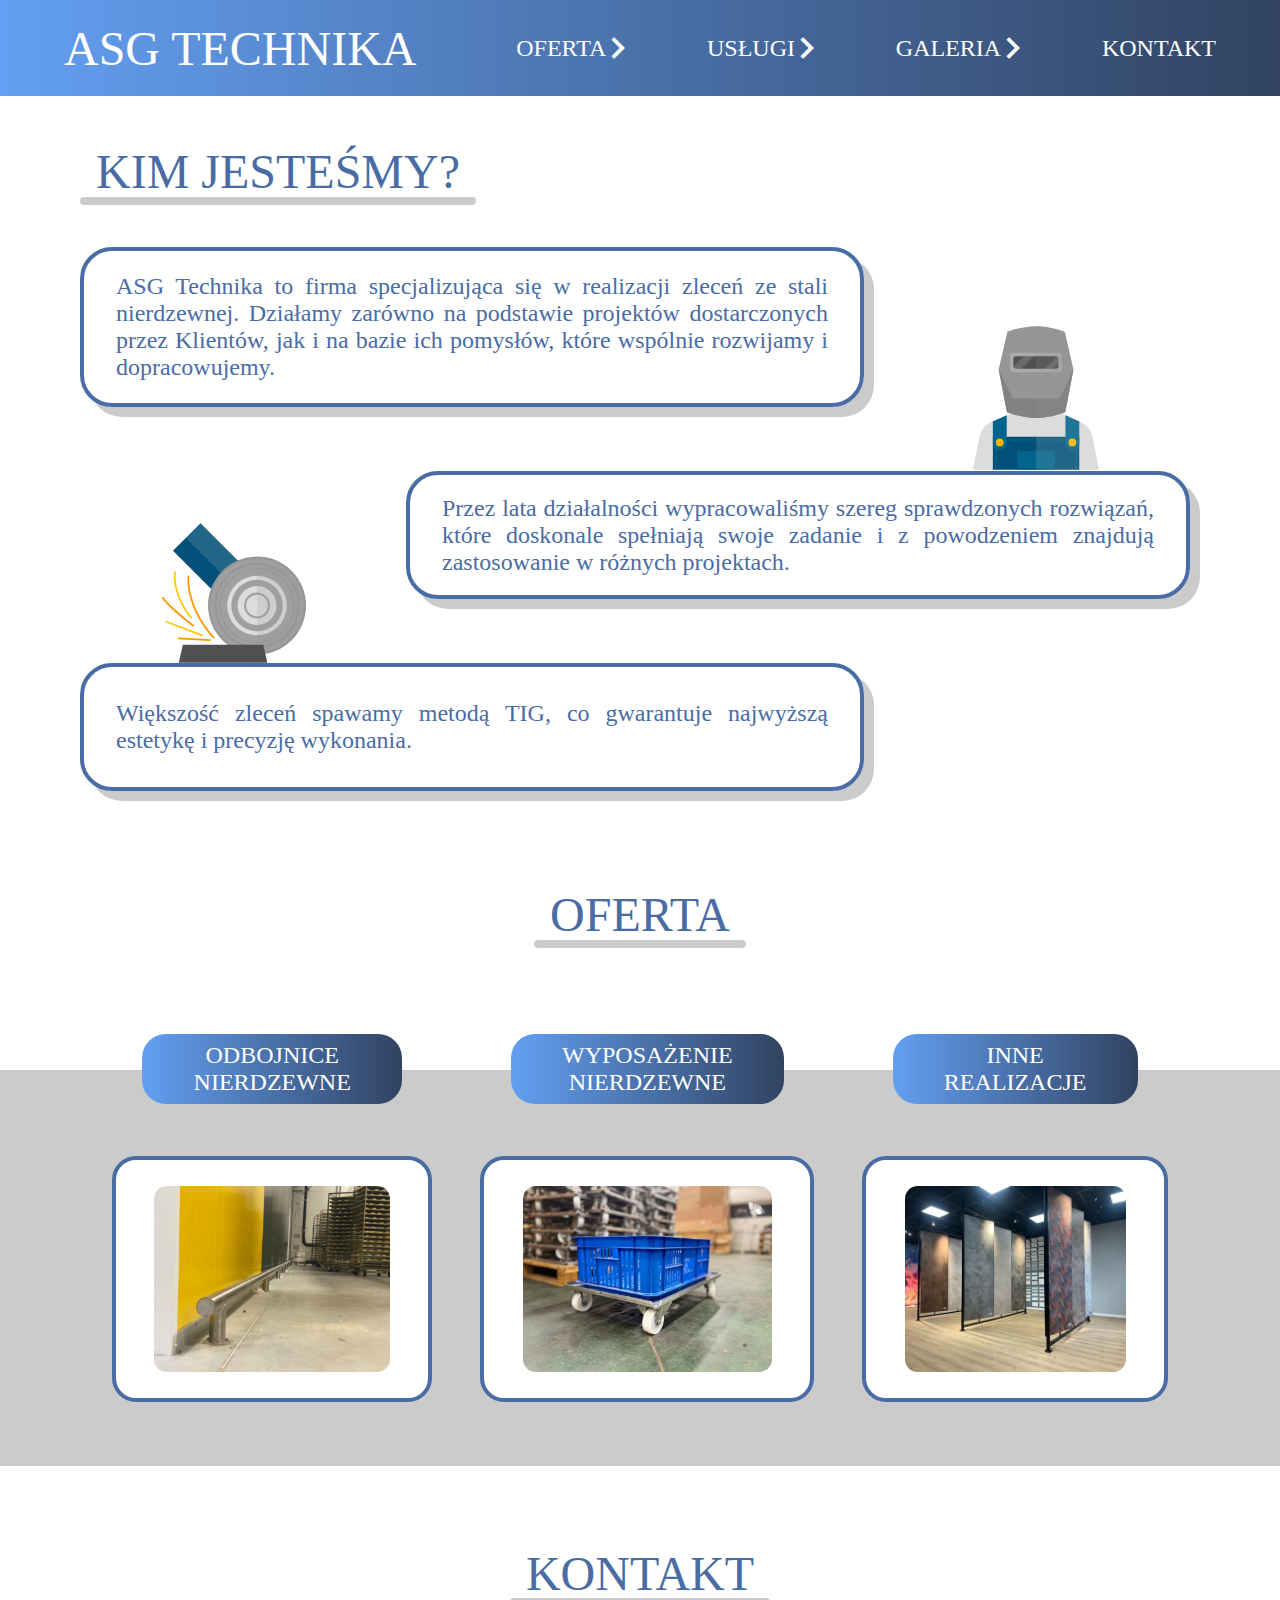
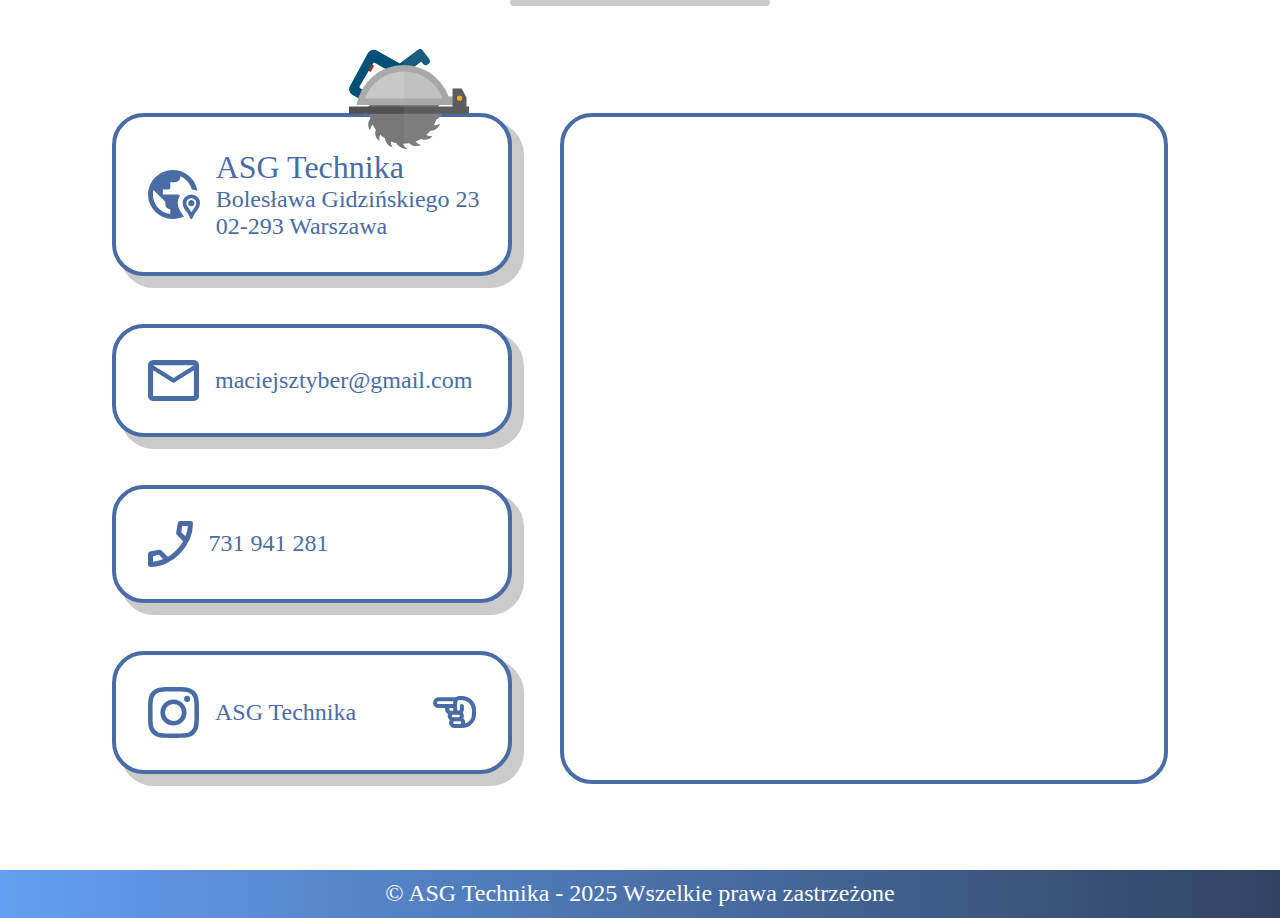
<file: index.html>
<!DOCTYPE html>
<html lang="pl">
<head>
    <meta charset="UTF-8">
    <meta name="viewport" content="width=device-width, initial-scale=1.0, viewport-fit=cover">
    <meta name="format-detection" content="telephone=no">
    <meta name="description" content="">
    <meta name="author" content="webeb">
    <title>ASG Technika - Zakład Ślusarski - Spawanie</title>
    <link rel="stylesheet" href="style.css">
    <link rel="shortcut icon" href="img/icon.svg" type="image/x-icon">
    <link rel="stylesheet" href="https://fonts.googleapis.com/css2?family=Material+Symbols+Outlined">
    <script src="main.js" defer></script>
</head>
<body>

    <header id="scrollUpTo">
        <nav>
            <h1 style="cursor: pointer; user-select: none;">Asg technika</h1>
            <div class="burger"><img src="img/burger.svg" alt="Otwórz/zamknij menu"></div>
            <ul class="menu">
                <li>
                    <a href="#" class="link">Oferta<span class="material-symbols-outlined">arrow_forward_ios</span></a>
                    <ul class="submenu">
                        <li><a href="odbojnice-nierdzewne.html" class="link"><span class="material-symbols-outlined">arrow_forward_ios</span>Odbojnice nierdzewne</a></li>
                        <li><a href="wyposazenie-nierdzewne.html" class="link"><span class="material-symbols-outlined">arrow_forward_ios</span>Wyposażenie nierdzewne</a></li>
                        <li><a href="inne-realizacje.html" class="link"><span class="material-symbols-outlined">arrow_forward_ios</span>Inne realizacje</a></li>
                    </ul>
                </li>
                <li>
                    <a href="#" class="link">Usługi<span class="material-symbols-outlined">arrow_forward_ios</span></a>
                    <ul class="submenu">
                        <li><a href="naprawa-wymiennikow-ciepla.html" class="link" style="align-items: first baseline;"><span class="material-symbols-outlined">arrow_forward_ios</span>Naprawa wymienników ciepła w piecach obrotowych</a></li>
                    </ul>
                </li>
                <li>
                    <a href="#" class="link">Galeria<span class="material-symbols-outlined">arrow_forward_ios</span></a>
                    <ul class="submenu">
                        <li><a href="stal-nierdzewna-galeria.html" class="link"><span class="material-symbols-outlined">arrow_forward_ios</span>Stal nierdzewna</a></li>
                        <li><a href="balustrady-galeria.html" class="link"><span class="material-symbols-outlined">arrow_forward_ios</span>Balustrady</a></li>
                        <li><a href="inne-realizacje-galeria.html" class="link"><span class="material-symbols-outlined">arrow_forward_ios</span>Inne realizacje</a></li>
                    </ul>
                </li>
                <li><a style="cursor: pointer;" id="scrollBtn" class="link"><span class="material-symbols-outlined">arrow_forward_ios</span>Kontakt</a></li>
            </ul>
        </nav>
    </header>

    <main>
        <article class="about">
            <div class="abt-header">
                <h2>Kim jesteśmy?</h2>
            </div>
            <section class="abt-content">
                <p>ASG Technika to firma specjalizująca się w realizacji zleceń ze stali nierdzewnej.
                Działamy zarówno na podstawie projektów dostarczonych przez Klientów, jak i na 
                bazie ich pomysłów, które wspólnie rozwijamy i dopracowujemy.</p>
            </section>
            <section class="abt-content">
                <p>Przez lata działalności wypracowaliśmy szereg sprawdzonych rozwiązań, które doskonale spełniają swoje zadanie i z powodzeniem znajdują zastosowanie w różnych projektach.</p>
            </section>
            <section class="abt-content">
                <p>Większość zleceń spawamy metodą TIG, co gwarantuje najwyższą estetykę i precyzję wykonania.</p>
            </section>
        </article>

        <article class="offer">
            <div class="offer-header">
                <h2>Oferta</h2>
            </div>
            <section class="offer-gallery-container">
                <div class="offer-wrapper">
                    <a href="odbojnice-nierdzewne.html" class="link">Odbojnice nierdzewne</a>
                    <a href="wyposazenie-nierdzewne.html" class="link">Wyposażenie nierdzewne</a>
                    <a href="inne-realizacje.html" class="link">Inne realizacje</a>
                    <div class="img-wrapper"><img src="img/img-offer1.png" alt=""></div>
                    <div class="img-wrapper"><img src="img/img-offer2.png" alt=""></div>
                    <div class="img-wrapper"><img src="img/img-offer3.png" alt=""></div>
                </div>
            </section>

            
        </article>

        <article class="contact" id="scrollTo">
            <div class="contact-header">
                <h2>Kontakt</h2>
            </div>
            <section class="contact-wrapper">
                <div class="contact-info-wrapper">
                        <div class="contact-info">
                            <img src="img/icon1.svg" alt="ikona">
                            <div class="details-wrapper-1">
                                <span>ASG Technika</span>
                                <span>Bolesława&nbsp;Gidzińskiego&nbsp;23</span>
                                <span>02-293 Warszawa</span>
                            </div>
                        </div>
                        <div class="contact-info">
                            <img src="img/icon2.svg" alt="ikona">
                            <span>maciejsztyber@gmail.com</span>
                        </div>
                        <a href="tel:+48 731 941 281" class="contact-info , link" style="color: #4a6ca5;">
                            <img src="img/icon3.svg" alt="ikona">
                            <p>731 941 281</p>
                        </a>
                        <a href="https://www.instagram.com/asgtechnika/" target="_blank" class="contact-info , link" style="color: #4a6ca5;">
                            <img src="img/icon4.svg" alt="ikona">
                            <div class="details-wrapper-2">
                                <p>ASG Technika</p>
                                <img src="img/icon5.svg" alt="ikona">
                            </div>
                        </a>
                    </div>
                    <div class="map">
                        <iframe src="https://www.google.com/maps/embed?pb=!1m18!1m12!1m3!1d39122.48814307861!2d20.920511912797483!3d52.20422144454746!2m3!1f0!2f0!3f0!3m2!1i1024!2i768!4f13.1!3m3!1m2!1s0x4719335135c01f39%3A0xa6370f236bd6301b!2sASG%20Technika%20-%20Zak%C5%82ad%20%C5%9Alusarski%20-%20Spawanie!5e0!3m2!1spl!2spl!4v1762002977842!5m2!1spl!2spl" style="border: 0.3rem solid #4a6ca5; border-radius: 2rem;" allowfullscreen="" loading="lazy" referrerpolicy="no-referrer-when-downgrade"></iframe>
                    </div>
            </section>
        </article>
    </main>
    
    <button id="scrollUpBtn"><img src="img/scrollUp.svg" alt="Przycisk do powrotu na górę"></button>

    <footer>
        <span>&copy; ASG Technika - 2025 Wszelkie prawa zastrzeżone</span>
    </footer>

</body>
</html>
</file>
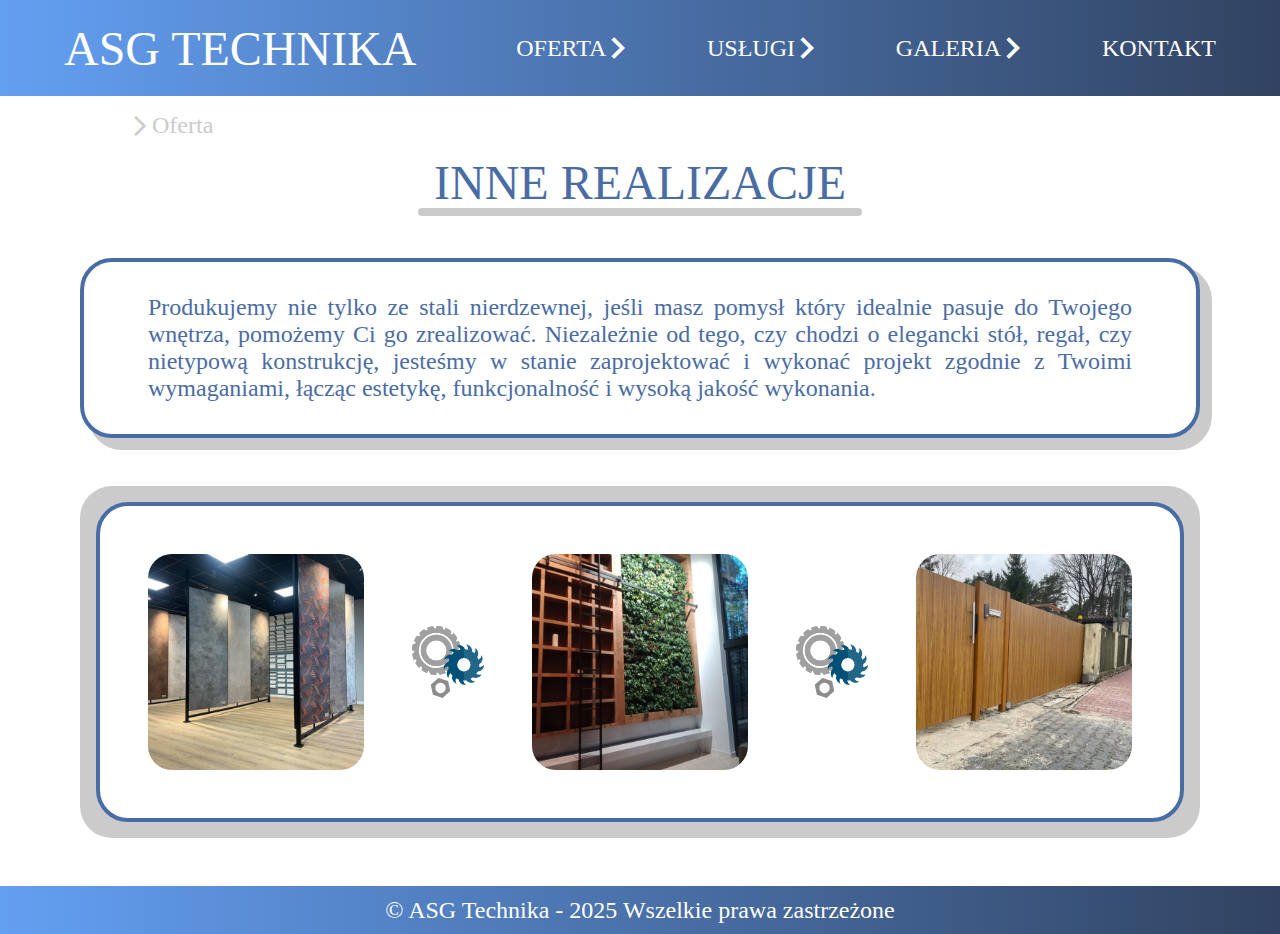
<file: inne-realizacje.html>
<!DOCTYPE html>
<html lang="pl">
<head>
    <meta charset="UTF-8">
    <meta name="viewport" content="width=device-width, initial-scale=1.0">
    <meta name="format-detection" content="telephone=no">
    <meta name="description" content="">
    <meta name="author" content="webeb">
    <title>ASG Technika - Zakład Ślusarski - Spawanie</title>
    <link rel="stylesheet" href="style.css">
    <link rel="shortcut icon" href="img/icon.svg" type="image/x-icon">
    <link rel="stylesheet" href="https://fonts.googleapis.com/css2?family=Material+Symbols+Outlined">
    <script src="main.js" defer></script>
</head>
<body>

    <header id="scrollUpTo">
        <nav>
            <a href="index.html" class="link"><h1>Asg technika</h1></a>
            <div class="burger"><img src="img/burger.svg" alt="Otwórz/zamknij menu"></div>
            <ul class="menu">
                <li>
                    <a href="#" class="link">Oferta<span class="material-symbols-outlined">arrow_forward_ios</span></a>
                    <ul class="submenu">
                        <li><a href="odbojnice-nierdzewne.html" class="link"><span class="material-symbols-outlined">arrow_forward_ios</span>Odbojnice nierdzewne</a></li>
                        <li><a href="wyposazenie-nierdzewne.html" class="link"><span class="material-symbols-outlined">arrow_forward_ios</span>Wyposażenie nierdzewne</a></li>
                        <li><a href="inne-realizacje.html" class="link"><span class="material-symbols-outlined">arrow_forward_ios</span>Inne realizacje</a></li>
                    </ul>
                </li>
                <li>
                    <a href="#" class="link">Usługi<span class="material-symbols-outlined">arrow_forward_ios</span></a>
                    <ul class="submenu">
                        <li><a href="naprawa-wymiennikow-ciepla.html" class="link" style="align-items: first baseline;"><span class="material-symbols-outlined">arrow_forward_ios</span>Naprawa wymienników ciepła w piecach obrotowych</a></li>
                    </ul>
                </li>
                <li>
                    <a href="#" class="link">Galeria<span class="material-symbols-outlined">arrow_forward_ios</span></a>
                    <ul class="submenu">
                        <li><a href="stal-nierdzewna-galeria.html" class="link"><span class="material-symbols-outlined">arrow_forward_ios</span>Stal nierdzewna</a></li>
                        <li><a href="balustrady-galeria.html" class="link"><span class="material-symbols-outlined">arrow_forward_ios</span>Balustrady</a></li>
                        <li><a href="inne-realizacje-galeria.html" class="link"><span class="material-symbols-outlined">arrow_forward_ios</span>Inne realizacje</a></li>
                    </ul>
                </li>
                <li><a href="kontakt.html" class="link">Kontakt</a></li>
            </ul>
        </nav>
    </header>

    <main>
        <div class="breadcrumb"><span class="material-symbols-outlined">arrow_forward_ios</span>Oferta</div>
        <article class="other">
            <h2>Inne realizacje</h2>
            <section class="other-info">
                <p>Produkujemy nie tylko ze stali nierdzewnej, jeśli masz pomysł który idealnie pasuje do Twojego wnętrza, pomożemy Ci go zrealizować. Niezależnie od tego, czy chodzi o elegancki stół, regał, czy nietypową konstrukcję, jesteśmy w stanie zaprojektować i wykonać projekt zgodnie z Twoimi wymaganiami, łącząc estetykę, funkcjonalność i wysoką jakość wykonania.</p>
            </section>
            <section class="other-img-container">
                <div class="other-img-wrapper">
                    <img src="img/other1.jpg" alt="zdjecie" class="pic">
                        <img src="img/decoration.svg" alt="dekoracja" class="decoration">
                    <img src="img/other2.jpg" alt="zdjecie" class="pic">
                        <img src="img/decoration.svg" alt="dekoracja" class="decoration">
                    <img src="img/other3.jpg" alt="zdjecie" class="pic">
                </div>
            </section>
        </article>
    </main>

    <button id="scrollUpBtn"><img src="img/scrollUp.svg" alt="Przycisk do powrotu na góre"></button>
    
    <footer>
        <span>&copy; ASG Technika - 2025 Wszelkie prawa zastrzeżone</span>
    </footer>

</body>
</html>
</file>
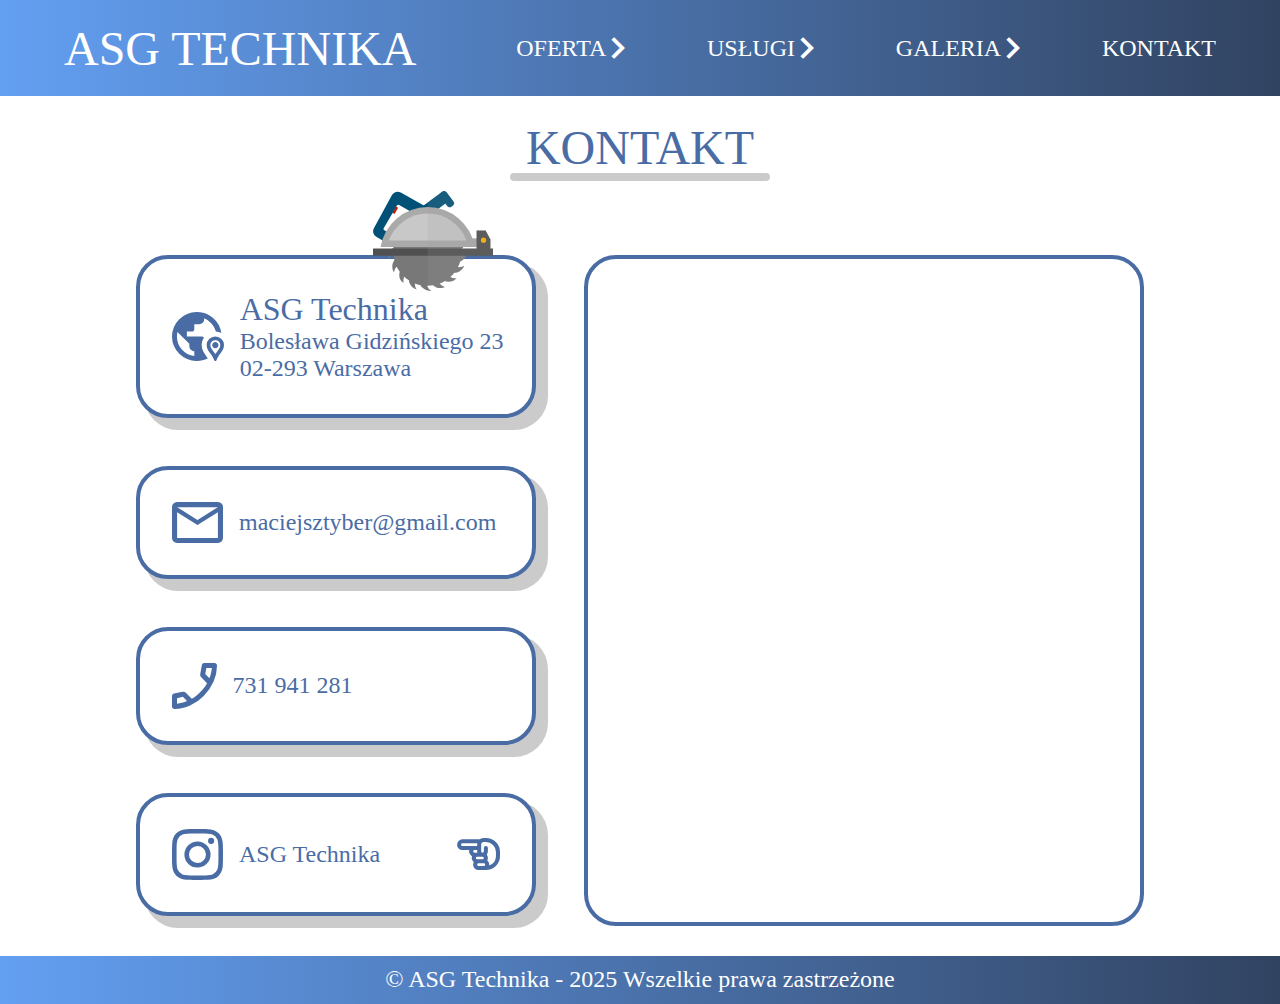
<file: kontakt.html>
<!DOCTYPE html>
<html lang="pl">
<head>
    <meta charset="UTF-8">
    <meta name="viewport" content="width=device-width, initial-scale=1.0">
    <meta name="format-detection" content="telephone=no">
    <meta name="description" content="">
    <meta name="author" content="webeb">
    <title>ASG Technika - Zakład Ślusarski - Spawanie</title>
    <link rel="stylesheet" href="style.css">
    <link rel="shortcut icon" href="img/icon.svg" type="image/x-icon">
    <link rel="stylesheet" href="https://fonts.googleapis.com/css2?family=Material+Symbols+Outlined">
    <script src="main.js" defer></script>
</head>
<body>

    <header id="scrollUpTo">
        <nav>
            <a href="index.html" class="link"><h1>Asg technika</h1></a>
            <div class="burger"><img src="img/burger.svg" alt="Otwórz/zamknij menu"></div>
            <ul class="menu">
                <li>
                    <a href="#" class="link">Oferta<span class="material-symbols-outlined">arrow_forward_ios</span></a>
                    <ul class="submenu">
                        <li><a href="odbojnice-nierdzewne.html" class="link"><span class="material-symbols-outlined">arrow_forward_ios</span>Odbojnice nierdzewne</a></li>
                        <li><a href="wyposazenie-nierdzewne.html" class="link"><span class="material-symbols-outlined">arrow_forward_ios</span>Wyposażenie nierdzewne</a></li>
                        <li><a href="inne-realizacje.html" class="link"><span class="material-symbols-outlined">arrow_forward_ios</span>Inne realizacje</a></li>
                    </ul>
                </li>
                <li>
                    <a href="#" class="link">Usługi<span class="material-symbols-outlined">arrow_forward_ios</span></a>
                    <ul class="submenu">
                        <li><a href="naprawa-wymiennikow-ciepla.html" class="link" style="align-items: first baseline;"><span class="material-symbols-outlined">arrow_forward_ios</span>Naprawa wymienników ciepła w piecach obrotowych</a></li>
                    </ul>
                </li>
                <li>
                    <a href="#" class="link">Galeria<span class="material-symbols-outlined">arrow_forward_ios</span></a>
                    <ul class="submenu">
                        <li><a href="stal-nierdzewna-galeria.html" class="link"><span class="material-symbols-outlined">arrow_forward_ios</span>Stal nierdzewna</a></li>
                        <li><a href="balustrady-galeria.html" class="link"><span class="material-symbols-outlined">arrow_forward_ios</span>Balustrady</a></li>
                        <li><a href="inne-realizacje-galeria.html" class="link"><span class="material-symbols-outlined">arrow_forward_ios</span>Inne realizacje</a></li>
                    </ul>
                </li>
                <li><a href="kontakt.html" class="link">Kontakt</a></li>
            </ul>
        </nav>
    </header>

    <main>
        <article class="contact" style="padding: 1em;">
            <div class="contact-header" style="padding-bottom: 1rem;">
                <h2>Kontakt</h2>
            </div>
            <section class="contact-wrapper">
                <div class="contact-info-wrapper">
                        <div class="contact-info">
                            <img src="img/icon1.svg" alt="ikona">
                            <div class="details-wrapper-1">
                                <span style="font-size: 2rem;">ASG Technika </span>
                                <span>Bolesława&nbsp;Gidzińskiego&nbsp;23</span>
                                <span>02-293 Warszawa</span>
                            </div>
                        </div>
                        <div class="contact-info">
                            <img src="img/icon2.svg" alt="ikona">
                            <span>maciejsztyber@gmail.com</span>
                        </div>
                        <a href="tel:+48 731 941 281" class="contact-info , link" style="color: #4a6ca5;">
                            <img src="img/icon3.svg" alt="ikona">
                            <p>731 941 281</p>
                        </a>
                        <a href="https://www.instagram.com/asgtechnika/" target="_blank" class="contact-info , link" style="color: #4a6ca5;">
                            <img src="img/icon4.svg" alt="ikona">
                            <div class="details-wrapper-2">
                                <p>ASG Technika</p>
                                <img src="img/icon5.svg" alt="ikona">
                            </div>
                        </a>
                    </div>
                    <div class="map">
                        <iframe src="https://www.google.com/maps/embed?pb=!1m18!1m12!1m3!1d39122.48814307861!2d20.920511912797483!3d52.20422144454746!2m3!1f0!2f0!3f0!3m2!1i1024!2i768!4f13.1!3m3!1m2!1s0x4719335135c01f39%3A0xa6370f236bd6301b!2sASG%20Technika%20-%20Zak%C5%82ad%20%C5%9Alusarski%20-%20Spawanie!5e0!3m2!1spl!2spl!4v1762002977842!5m2!1spl!2spl" width="100%" height="100%" style="border: 0.3rem solid #4a6ca5; border-radius: 2rem;" allowfullscreen="" loading="lazy" referrerpolicy="no-referrer-when-downgrade"></iframe>
                    </div>
            </section>
        </article>
    </main>

    <button id="scrollUpBtn"><img src="img/scrollUp.svg" alt="Przycisk do powrotu na góre"></button>
    
    <footer>
        <span>&copy; ASG Technika - 2025 Wszelkie prawa zastrzeżone</span>
    </footer>

</body>
</html>
</file>
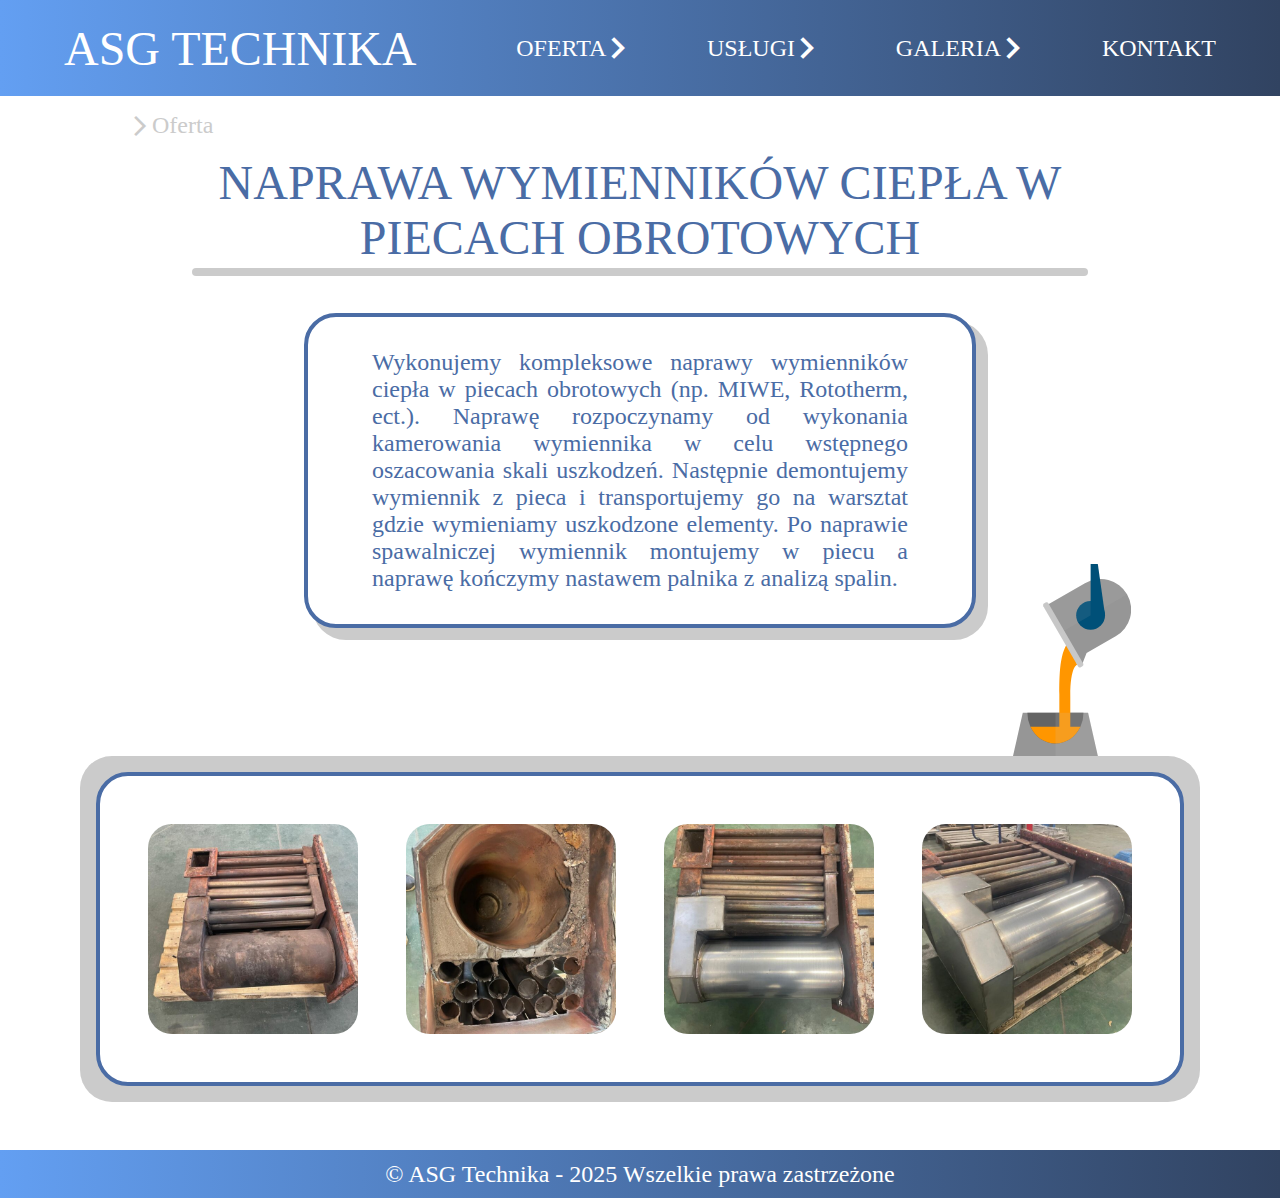
<file: naprawa-wymiennikow-ciepla.html>
<!DOCTYPE html>
<html lang="pl">
<head>
    <meta charset="UTF-8">
    <meta name="viewport" content="width=device-width, initial-scale=1.0">
    <meta name="format-detection" content="telephone=no">
    <meta name="description" content="">
    <meta name="author" content="webeb">
    <title>ASG Technika - Zakład Ślusarski - Spawanie</title>
    <link rel="stylesheet" href="style.css">
    <link rel="shortcut icon" href="img/icon.svg" type="image/x-icon">
    <link rel="stylesheet" href="https://fonts.googleapis.com/css2?family=Material+Symbols+Outlined">
    <script src="main.js" defer></script>
</head>
<body>

    <header id="scrollUpTo">
        <nav>
            <a href="index.html" class="link"><h1>Asg technika</h1></a>
            <div class="burger"><img src="img/burger.svg" alt="Otwórz/zamknij menu"></div>
            <ul class="menu">
                <li>
                    <a href="#" class="link">Oferta<span class="material-symbols-outlined">arrow_forward_ios</span></a>
                    <ul class="submenu">
                        <li><a href="odbojnice-nierdzewne.html" class="link"><span class="material-symbols-outlined">arrow_forward_ios</span>Odbojnice nierdzewne</a></li>
                        <li><a href="wyposazenie-nierdzewne.html" class="link"><span class="material-symbols-outlined">arrow_forward_ios</span>Wyposażenie nierdzewne</a></li>
                        <li><a href="inne-realizacje.html" class="link"><span class="material-symbols-outlined">arrow_forward_ios</span>Inne realizacje</a></li>
                    </ul>
                </li>
                <li>
                    <a href="#" class="link">Usługi<span class="material-symbols-outlined">arrow_forward_ios</span></a>
                    <ul class="submenu">
                        <li><a href="naprawa-wymiennikow-ciepla.html" class="link" style="align-items: first baseline;"><span class="material-symbols-outlined">arrow_forward_ios</span>Naprawa wymienników ciepła w piecach obrotowych</a></li>
                    </ul>
                </li>
                <li>
                    <a href="#" class="link">Galeria<span class="material-symbols-outlined">arrow_forward_ios</span></a>
                    <ul class="submenu">
                        <li><a href="stal-nierdzewna-galeria.html" class="link"><span class="material-symbols-outlined">arrow_forward_ios</span>Stal nierdzewna</a></li>
                        <li><a href="balustrady-galeria.html" class="link"><span class="material-symbols-outlined">arrow_forward_ios</span>Balustrady</a></li>
                        <li><a href="inne-realizacje-galeria.html" class="link"><span class="material-symbols-outlined">arrow_forward_ios</span>Inne realizacje</a></li>
                    </ul>
                </li>
                <li><a href="kontakt.html" class="link">Kontakt</a></li>
            </ul>
        </nav>
    </header>

    <main>
        <div class="breadcrumb"><span class="material-symbols-outlined">arrow_forward_ios</span>Oferta</div>
        <article class="service">
            <h2>Naprawa wymienników ciepła w piecach obrotowych</h2>
            <section class="service-info">
                <p>Wykonujemy kompleksowe naprawy wymienników ciepła w piecach obrotowych (np. MIWE, Rototherm, ect.). Naprawę rozpoczynamy od wykonania kamerowania wymiennika w celu wstępnego oszacowania skali uszkodzeń. Następnie demontujemy wymiennik z pieca i transportujemy go na warsztat gdzie wymieniamy uszkodzone elementy. Po naprawie spawalniczej wymiennik montujemy w piecu a naprawę kończymy nastawem palnika z analizą spalin.</p>
            </section>
            <section class="service-img-container">
                <div class="service-img-wrapper">
                    <img src="img/service1.jpg" alt="zdjecie">
                    <img src="img/service2.jpg" alt="zdjecie">
                    <img src="img/service3.jpg" alt="zdjecie">
                    <img src="img/service4.jpg" alt="zdjecie">
                </div>
            </section>
        </article>
    </main>

    <button id="scrollUpBtn"><img src="img/scrollUp.svg" alt="Przycisk do powrotu na góre"></button>
    
    <footer>
        <span>&copy; ASG Technika - 2025 Wszelkie prawa zastrzeżone</span>
    </footer>

</body>
</html>
</file>
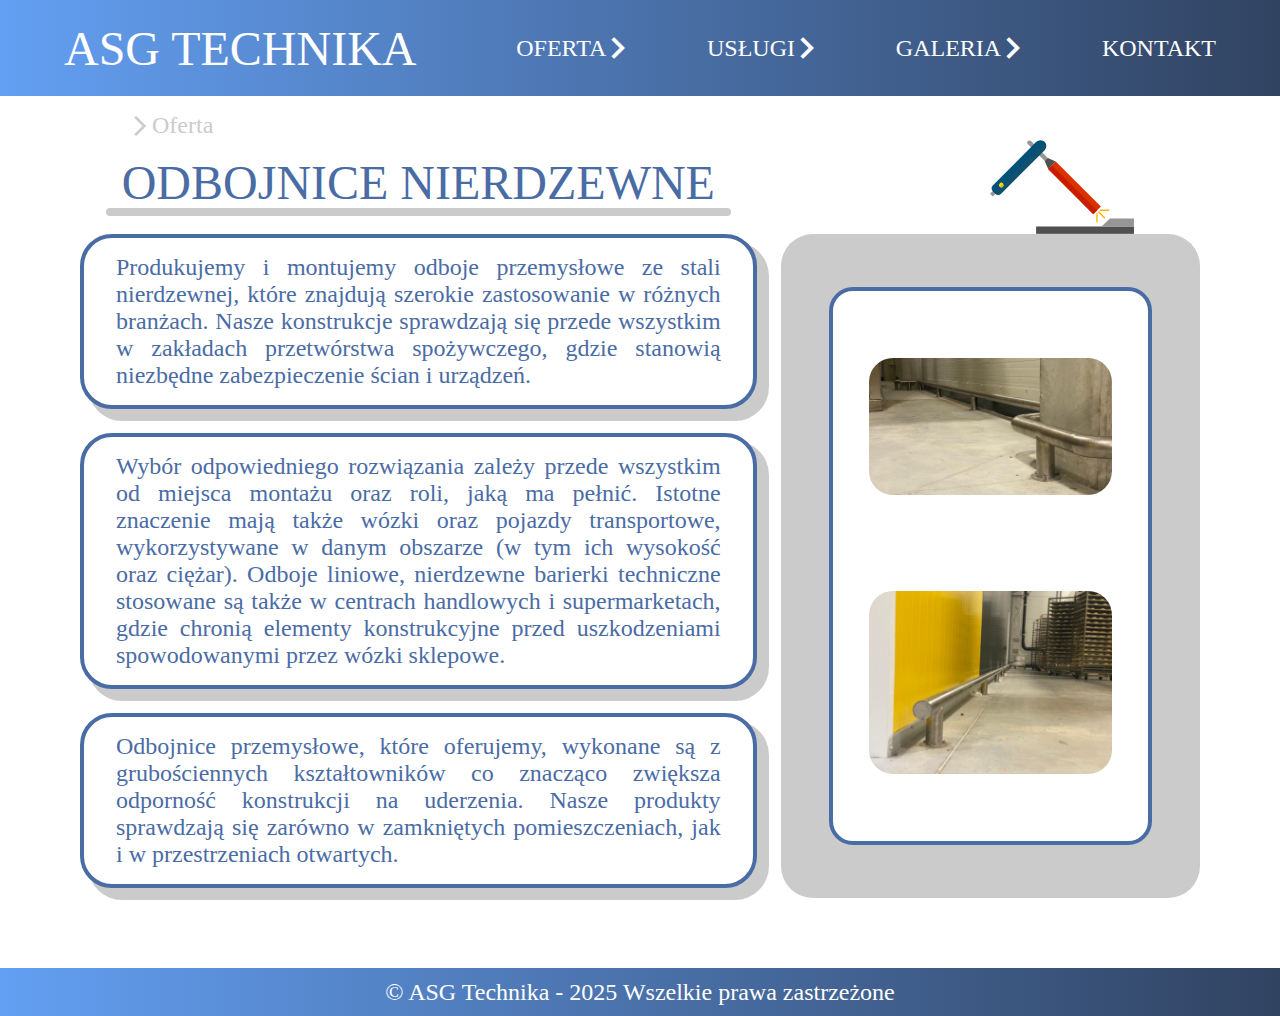
<file: odbojnice-nierdzewne.html>
<!DOCTYPE html>
<html lang="pl">
<head>
    <meta charset="UTF-8">
    <meta name="viewport" content="width=device-width, initial-scale=1.0">
    <meta name="format-detection" content="telephone=no">
    <meta name="description" content="">
    <meta name="author" content="webeb">
    <title>ASG Technika - Zakład Ślusarski - Spawanie</title>
    <link rel="stylesheet" href="style.css">
    <link rel="shortcut icon" href="img/icon.svg" type="image/x-icon">
    <link rel="stylesheet" href="https://fonts.googleapis.com/css2?family=Material+Symbols+Outlined">
    <script src="main.js" defer></script>
</head>
<body>

    <header id="scrollUpTo">
        <nav>
            <a href="index.html" class="link"><h1>Asg technika</h1></a>
            <div class="burger"><img src="img/burger.svg" alt="Otwórz/zamknij menu"></div>
            <ul class="menu">
                <li>
                    <a href="#" class="link">Oferta<span class="material-symbols-outlined">arrow_forward_ios</span></a>
                    <ul class="submenu">
                        <li><a href="odbojnice-nierdzewne.html" class="link"><span class="material-symbols-outlined">arrow_forward_ios</span>Odbojnice nierdzewne</a></li>
                        <li><a href="wyposazenie-nierdzewne.html" class="link"><span class="material-symbols-outlined">arrow_forward_ios</span>Wyposażenie nierdzewne</a></li>
                        <li><a href="inne-realizacje.html" class="link"><span class="material-symbols-outlined">arrow_forward_ios</span>Inne realizacje</a></li>
                    </ul>
                </li>
                <li>
                    <a href="#" class="link">Usługi<span class="material-symbols-outlined">arrow_forward_ios</span></a>
                    <ul class="submenu">
                        <li><a href="naprawa-wymiennikow-ciepla.html" class="link" style="align-items: first baseline;"><span class="material-symbols-outlined">arrow_forward_ios</span>Naprawa wymienników ciepła w piecach obrotowych</a></li>
                    </ul>
                </li>
                <li>
                    <a href="#" class="link">Galeria<span class="material-symbols-outlined">arrow_forward_ios</span></a>
                    <ul class="submenu">
                        <li><a href="stal-nierdzewna-galeria.html" class="link"><span class="material-symbols-outlined">arrow_forward_ios</span>Stal nierdzewna</a></li>
                        <li><a href="balustrady-galeria.html" class="link"><span class="material-symbols-outlined">arrow_forward_ios</span>Balustrady</a></li>
                        <li><a href="inne-realizacje-galeria.html" class="link"><span class="material-symbols-outlined">arrow_forward_ios</span>Inne realizacje</a></li>
                    </ul>
                </li>
                <li><a href="kontakt.html" class="link">Kontakt</a></li>
            </ul>
        </nav>
    </header>

    <main>
        <div class="breadcrumb"><span class="material-symbols-outlined">arrow_forward_ios</span>Oferta</div>
        <article class="stainless-bumpers">
            
            <div class="bumper-header">
                <h2>Odbojnice nierdzewne</h2>
            </div>
            <section class="bumper-info">
                <p>Produkujemy i montujemy  odboje przemysłowe ze stali nierdzewnej, które znajdują szerokie zastosowanie w różnych branżach. Nasze konstrukcje sprawdzają się przede wszystkim w zakładach przetwórstwa spożywczego, gdzie stanowią niezbędne zabezpieczenie ścian i urządzeń.</p>
            </section>
            <section class="bumper-info">
                <p>Wybór odpowiedniego rozwiązania zależy przede wszystkim od miejsca montażu oraz roli, jaką ma pełnić. Istotne znaczenie mają także wózki oraz pojazdy transportowe, wykorzystywane w danym obszarze (w tym ich wysokość oraz ciężar).  Odboje liniowe, nierdzewne barierki techniczne stosowane są także w centrach handlowych i supermarketach, gdzie chronią elementy konstrukcyjne przed uszkodzeniami spowodowanymi przez wózki sklepowe.</p>
            </section>
            <section class="bumper-info">
                <p>Odbojnice przemysłowe, które oferujemy, wykonane są z grubościennych kształtowników co znacząco zwiększa odporność konstrukcji na uderzenia. Nasze produkty sprawdzają się zarówno w zamkniętych pomieszczeniach, jak i w przestrzeniach otwartych.</p>
            </section>
            <div class="bumper-img-container">
                <section class="bumper-img-wrapper">
                        <img src="img/odbojnice1.jpg" alt="zdjecie">
                        <img src="img/odbojnice2.png" alt="zdjecie">
                </section>
            </div>
        </article>
    </main>

    <button id="scrollUpBtn"><img src="img/scrollUp.svg" alt="Przycisk do powrotu na góre"></button>
    
    <footer>
        <span>&copy; ASG Technika - 2025 Wszelkie prawa zastrzeżone</span>
    </footer>

</body>
</html>
</file>
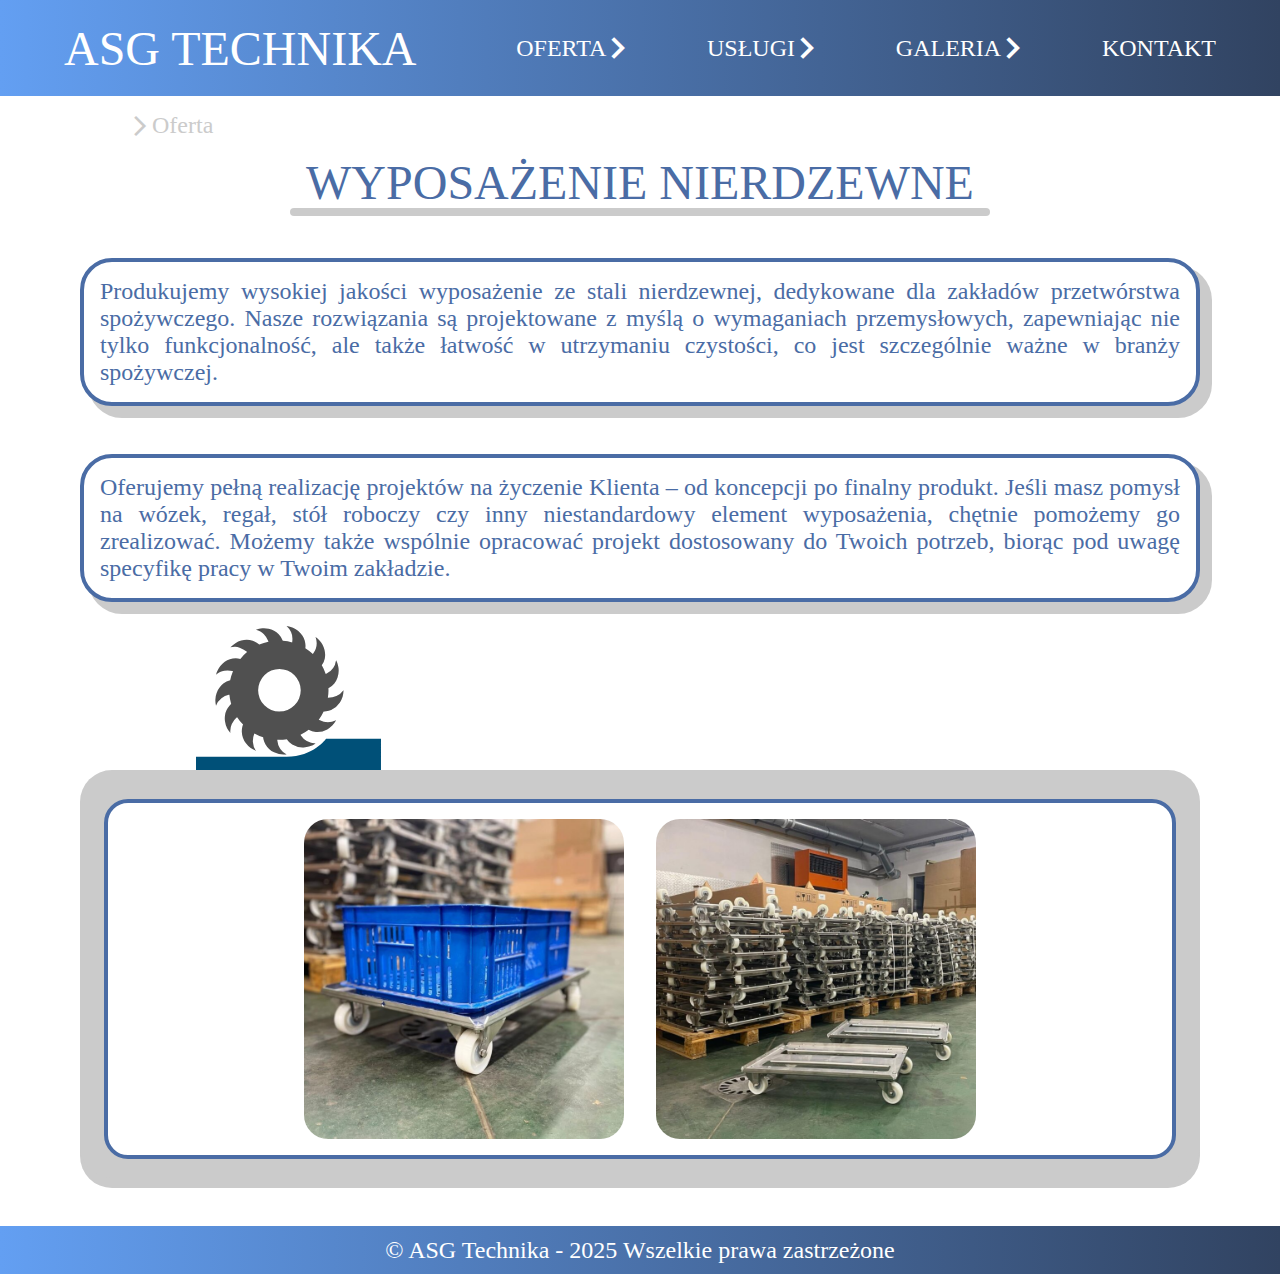
<file: wyposazenie-nierdzewne.html>
<!DOCTYPE html>
<html lang="pl">
<head>
    <meta charset="UTF-8">
    <meta name="viewport" content="width=device-width, initial-scale=1.0">
    <meta name="format-detection" content="telephone=no">
    <meta name="description" content="">
    <meta name="author" content="webeb">
    <title>ASG Technika - Zakład Ślusarski - Spawanie</title>
    <link rel="stylesheet" href="style.css">
    <link rel="shortcut icon" href="img/icon.svg" type="image/x-icon">
    <link rel="stylesheet" href="https://fonts.googleapis.com/css2?family=Material+Symbols+Outlined">
    <script src="main.js" defer></script>
</head>
<body>

    <header id="scrollUpTo">
        <nav>
            <a href="index.html" class="link"><h1>Asg technika</h1></a>
            <div class="burger"><img src="img/burger.svg" alt="Otwórz/zamknij menu"></div>
            <ul class="menu">
                <li>
                    <a href="#" class="link">Oferta<span class="material-symbols-outlined">arrow_forward_ios</span></a>
                    <ul class="submenu">
                        <li><a href="odbojnice-nierdzewne.html" class="link"><span class="material-symbols-outlined">arrow_forward_ios</span>Odbojnice nierdzewne</a></li>
                        <li><a href="wyposazenie-nierdzewne.html" class="link"><span class="material-symbols-outlined">arrow_forward_ios</span>Wyposażenie nierdzewne</a></li>
                        <li><a href="inne-realizacje.html" class="link"><span class="material-symbols-outlined">arrow_forward_ios</span>Inne realizacje</a></li>
                    </ul>
                </li>
                <li>
                    <a href="#" class="link">Usługi<span class="material-symbols-outlined">arrow_forward_ios</span></a>
                    <ul class="submenu">
                        <li><a href="naprawa-wymiennikow-ciepla.html" class="link" style="align-items: first baseline;"><span class="material-symbols-outlined">arrow_forward_ios</span>Naprawa wymienników ciepła w piecach obrotowych</a></li>
                    </ul>
                </li>
                <li>
                    <a href="#" class="link">Galeria<span class="material-symbols-outlined">arrow_forward_ios</span></a>
                    <ul class="submenu">
                        <li><a href="stal-nierdzewna-galeria.html" class="link"><span class="material-symbols-outlined">arrow_forward_ios</span>Stal nierdzewna</a></li>
                        <li><a href="balustrady-galeria.html" class="link"><span class="material-symbols-outlined">arrow_forward_ios</span>Balustrady</a></li>
                        <li><a href="inne-realizacje-galeria.html" class="link"><span class="material-symbols-outlined">arrow_forward_ios</span>Inne realizacje</a></li>
                    </ul>
                </li>
                <li><a href="kontakt.html" class="link">Kontakt</a></li>
            </ul>
        </nav>
    </header>

    <main>
        <div class="breadcrumb"><span class="material-symbols-outlined">arrow_forward_ios</span>Oferta</div>
        <article class="stainless-eq">
            
            <div class="eq-header">
                <h2>Wyposażenie nierdzewne</h2>
            </div>
            <section class="eq-info">
                <p>Produkujemy wysokiej jakości wyposażenie ze stali nierdzewnej, dedykowane dla zakładów przetwórstwa spożywczego. Nasze rozwiązania są projektowane z myślą o wymaganiach przemysłowych, zapewniając nie tylko funkcjonalność, ale także łatwość w utrzymaniu czystości, co jest szczególnie ważne w branży spożywczej.</p>
            </section>
            <section class="eq-info">
                <p>Oferujemy pełną realizację projektów na życzenie Klienta – od koncepcji po finalny produkt. Jeśli masz pomysł na wózek, regał, stół roboczy czy inny niestandardowy element wyposażenia, chętnie pomożemy go zrealizować. Możemy także wspólnie opracować projekt dostosowany do Twoich potrzeb, biorąc pod uwagę specyfikę pracy w Twoim zakładzie.</p>
            </section>
            <div class="eq-img-container">
                <section class="eq-img-wrapper">
                    <img src="img/eq1.jpg" alt="zdjecie">
                    <img src="img/eq2.jpg" alt="zdjecie">
                </section>
            </div>
        </article>
    </main>
    
    <button id="scrollUpBtn"><img src="img/scrollUp.svg" alt="Przycisk do powrotu na góre"></button>

    <footer>
        <span>&copy; ASG Technika - 2025 Wszelkie prawa zastrzeżone</span>
    </footer>

</body>
</html>
</file>
<file: style.css>
* {
  margin: 0;
  padding: 0;
  box-sizing: border-box;
}
html,
body {
  height: auto;
  overflow-x: hidden;
  overscroll-behavior-y: contain;
  -webkit-overflow-scrolling: touch;
}
body {
  font-family: "Impact";
  display: grid;
  min-height: 100vh;
  min-height: 100dvh;
  grid-template-columns: 1fr;
  grid-template-rows: 6rem 1fr 3rem;
  color: #4a6ca5;
  font-size: 1.5rem;
  padding-top: env(safe-area-inset-top);
  padding-bottom: env(safe-area-inset-bottom);
}
.link {
  text-decoration: none;
  color: #fff;
}
h2 {
  position: relative;
  color: #4a6ca5;
  text-transform: uppercase;
  font-weight: 500;
  font-size: 3rem;
  padding: 0 1rem;
  width: max-content;
  text-align: center;
}
h2::after {
  content: "";
  position: absolute;
  bottom: -10%;
  right: 0;
  height: 0.5rem;
  width: 100%;
  background-color: #cbcbcb;
  border-radius: 0.5rem;
}
header {
  background: #639ff2;
  background: linear-gradient(
    90deg,
    rgba(99, 159, 242, 1) 0%,
    rgba(49, 67, 97, 1) 100%
  );
  color: #fff;
  display: grid;
  padding: env(safe-area-inset-top);
}
nav {
  display: flex;
  align-items: center;
  justify-content: space-between;
  padding: 0 5%;
}
nav h1 {
  font-size: 3rem;
  font-weight: 500;
  text-transform: uppercase;
}
article {
  margin: 0 10rem;
}
section {
  padding: 1rem 2rem;
}
.burger {
  display: none;
}
.menu {
  list-style: none;
  display: flex;
  align-items: center;
  justify-content: space-between;
  gap: 6vw;
  height: 100%;
}
.menu > li > a {
  display: block;
  display: flex;
  align-items: center;
  text-transform: uppercase;
}
.menu > li > a > span {
  font-weight: 700;
}
.menu > li > a:last-child > span {
  display: none;
}
.menu > li {
  position: relative;
  height: 100%;
  display: flex;
  align-items: center;
}
.submenu {
  position: absolute;
  list-style: none;
  opacity: 0;
  max-height: 0;
  top: 100%;
  background: #bfbdbd;
  background: linear-gradient(
    180deg,
    rgba(191, 189, 189, 1) 0%,
    rgba(241, 241, 241, 1) 100%
  );
  transition: all 0.4s ease-in-out;
  padding: 1rem;
  border-radius: 0 0 1rem 1rem;
  font-size: 1.2rem;
  display: flex;
  flex-direction: column;
  gap: 1rem;
  width: 14rem;
  transform: translateX(-30%);
  pointer-events: none;
  z-index: 1000;
}
.submenu > li > a {
  color: #4a6ca5;
  display: block;
  display: flex;
  align-items: center;
}
.submenu > li > a > span {
  font-size: 1rem;
  font-weight: 600;
}
.menu > li:hover > .submenu {
  max-height: 10rem;
  opacity: 1;
  pointer-events: auto;
}
.menu > li:active > .submenu {
  max-height: 10rem;
  opacity: 1;
  pointer-events: auto;
}
main {
  display: grid;
  height: 100%;
  background-color: #fff;
}
@keyframes slideInLeft {
  from {
    transform: translateX(-150%);
  }
  to {
    transform: translate(0);
  }
}
@keyframes slideInRight {
  from {
    transform: translateX(150%);
  }
  to {
    transform: translate(0);
  }
}
.about {
  display: flex;
  flex-direction: column;
  gap: 3rem;
  padding: 3rem 0;
}
.abt-header {
  width: max-content;
}
.abt-content {
  border: 0.3rem solid #4a6ca5;
  max-width: 70%;
  border-radius: 2rem;
  -webkit-box-shadow: 10px 10px 0px 0px #cbcbcb; 
  -moz-box-shadow: 10px 10px 0px 0px #cbcbcb; 
  box-shadow: 10px 10px 0px 0px #cbcbcb;
  min-width: 50%;
  text-align: justify;
  display: flex;
  align-items: center;
}
.abt-content:nth-of-type(1) {
  min-height: 10rem;
}
.abt-content.animate-once:nth-of-type(1) {
  animation: slideInLeft 0.5s linear both;
}
.abt-content.animate-once:nth-of-type(2) {
  animation: slideInRight 0.5s linear both;
  animation-delay: 0.5s;
}
.abt-content.animate-once:nth-of-type(3) {
  animation: slideInLeft 0.5s linear both;
}
.abt-content:nth-of-type(2) {
  margin-top: 1rem;
  margin-right: 10px;
  margin-bottom: 1rem;
  margin-left: auto;
  position: relative;
  min-height: 8rem;
}
.abt-content:nth-of-type(2)::before {
  content: "";
  position: absolute;
  background-image: url(img/man.svg);
  bottom: calc(100% - -0.3rem);
  right: 10%;
  width: 8em;
  height: 8em;
  background-size: contain;
  background-repeat: no-repeat;
  background-position: center;
}
.abt-content:nth-of-type(3) {
  position: relative;
  animation: slideInLeft 0.5s linear both;
  animation-delay: 1s;
  min-height: 8rem;
}
.abt-content:nth-of-type(3)::before {
  content: "";
  position: absolute;
  background-image: url(img/saw.svg);
  bottom: calc(100% - -0.1rem);
  left: 10%;
  width: 8em;
  height: 8em;
  background-size: contain;
  background-position: center;
  background-repeat: no-repeat;
}
.offer {
  display: flex;
  flex-direction: column;
  gap: 8rem;
  align-items: center;
  height: max-content;
  position: relative;
  padding-top: 3rem;
  margin: 0;
}
.offer-header {
  margin: 0 auto;
  width: max-content;
}
.offer-gallery-container {
  background-color: #cbcbcb;
  width: 100%;
}
.offer-wrapper {
  display: grid;
  grid-template-columns: auto auto auto;
  grid-template-rows: auto auto;
  position: relative;
  padding-bottom: 3rem;
  margin: 0 10rem;
  column-gap: 3rem;
}
.img-wrapper {
  margin: 0 auto;
  padding: 2vw 3vw;
  background-color: #fff;
  border: #4a6ca5 solid 0.3rem;
  border-radius: 1.5rem;
  overflow: hidden;
  place-items: center;
}
.offer-wrapper img {
  min-width: 10vw;
  width: 100%;
  height: 100%;
  border-radius: 0.8rem;
  overflow: hidden;
  transition: all 0.4s ease-in-out;
  display: block;
}
.img-wrapper:hover img {
  transform: scale(1.85);
}
.offer-wrapper > a {
  background: #639ff2;
  background: linear-gradient(
    90deg,
    rgba(99, 159, 242, 1) 0%,
    rgba(49, 67, 97, 1) 100%
  );
  padding: 0.5rem 4vw;
  max-width: min-content;
  display: block;
  text-align: center;
  text-transform: uppercase;
  border-radius: 1.5rem;
  margin: 0 auto;
  position: relative;
  bottom: 75%;
}
.contact {
  display: flex;
  flex-direction: column;
  gap: 3rem;
  padding: 5rem 0;
}
.contact-header {
  margin: 0 auto;
  width: max-content;
  padding-bottom: 3rem;
}
.contact-wrapper {
  display: grid;
  grid-template-columns: max-content auto;
  gap: 3rem;
  box-sizing: border-box;
  grid-template-areas: "info map";
}
.contact-info-wrapper {
  display: flex;
  flex-direction: column;
  gap: 3rem;
  grid-area: info;
}
.map {
  grid-area: map;
}
iframe {
  height: calc(100% + 10px);
  width: 100%;
}
.contact-info {
  padding: 2rem;
  display: flex;
  align-items: center;
  border: #4a6ca5 0.3rem solid;
  border-radius: 2rem;
  gap: 1rem;
  max-width: 25rem;
  width: 100%;
  -webkit-box-shadow: 10px 10px 0px 2px rgba(203, 203, 203, 1);
  -moz-box-shadow: 10px 10px 0px 2px rgba(203, 203, 203, 1);
  box-shadow: 10px 10px 0px 2px rgba(203, 203, 203, 1);
  background-color: #fff;
  position: relative;
  box-sizing: border-box;
}
.contact-info:first-child::before {
  content: "";
  position: absolute;
  background-image: url(img/saw2.svg);
  width: 6em;
  height: 6em;
  background-size: contain;
  background-repeat: no-repeat;
  background-position: top;
  bottom: calc(58% - -4px);
  right: 10%;
}
.contact-info-wrapper .saw2 {
  position: absolute;
  height: 8rem;
  bottom: -105.5%;
  left: 25%;
  z-index: 1000;
}
.contact-info span {
  display: flex;
  flex-direction: column;
}
.details-wrapper-1 span:first-child {
  font-size: 2rem;
}
.details-wrapper-2 {
  display: flex;
  justify-content: space-between;
  width: 100%;
  align-items: center;
}
.details-wrapper-2 img {
  height: 2rem;
}
.stainless-bumpers {
  display: grid;
  grid-template-columns: auto auto;
  grid-template-rows: auto auto auto;
  grid-template-areas:
    "header header"
    "info1 img"
    "info2 img"
    "info3 img";
  gap: 3rem;
  padding-bottom: 5rem;
  place-items: center;
}
.breadcrumb {
  color: #cbcbcb;
  display: flex;
  align-items: center;
  font-size: 1.5rem;
  height: max-content;
  width: 80%;
  margin: 1rem auto;
}
.stainless-bumpers h2 {
  grid-area: header;
}
.bumper-header {
  width: 100%;
  display: flex;
  justify-content: center;
}
.bumper-info {
  width: auto;
  height: 100%;
}
.bumper-info,
.eq-info,
.other-info,
.service-info {
  border-radius: 2rem;
  text-align: justify;
  border: 0.3rem solid #4a6ca5;
  -webkit-box-shadow: 10px 10px 0px 2px rgba(203, 203, 203, 1);
  -moz-box-shadow: 10px 10px 0px 2px rgba(203, 203, 203, 1);
  box-shadow: 10px 10px 0px 2px rgba(203, 203, 203, 1);
  background-color: #fff;
  display: flex;
  align-items: center;
  position: relative;
}
.bumper-info:nth-of-type(1) {
  grid-area: info1;
  animation: slideInLeft 0.5s linear both;
  animation-delay: 0s;
}
.bumper-info:nth-of-type(2) {
  grid-area: info2;
  animation: slideInLeft 0.5s linear both;
  animation-delay: 0.5s;
}
.bumper-info:nth-of-type(3) {
  grid-area: info3;
  animation: slideInLeft 0.5s linear both;
  animation-delay: 1s;
}
.bumper-img-container {
  grid-area: img;
  background-color: #cbcbcb;
  border-radius: 2rem;
  -webkit-box-shadow: 0 10px 0px 0px rgba(203, 203, 203, 1);
  -moz-box-shadow: 0 10px 0px 0px rgba(203, 203, 203, 1);
  box-shadow: 0 10px 0px 0px rgba(203, 203, 203, 1);
  position: relative;
  display: flex;
  align-items: center;
  padding: 2em;
  height: 100%;
}
.bumper-img-container::after {
  content: "";
  position: absolute;
  bottom: calc(100% - 2px);
  left: 50%;
  background-image: url(img/tool.svg);
  height: 4em;
  width: 6em;
  background-position: top;
  background-repeat: no-repeat;
  background-size: contain;
}
.bumper-img-wrapper {
  transform: translateY(5px);
  border-radius: 2rem;
  padding: 1.5em;
  border-radius: 1.5rem;
  border: #4a6ca5 solid 0.3rem;
  background-color: #fff;
  width: 100%;
  height: 100%;
  display: flex;
  flex-direction: column;
  justify-content: center;
  gap: 4em;
  position: relative;
}
.bumper-img-wrapper img {
  border-radius: 1.5rem;
  width: 100%;
  max-width: 20rem;
  min-width: 12rem;
  height: auto;
}
.stainless-eq {
  display: grid;
  grid-template-columns: auto 40%;
  grid-template-rows: auto auto auto;
  grid-template-areas:
    "header header"
    "info1 img"
    "info2 img";
  gap: 3rem;
  padding-bottom: 5rem;
  align-items: center;
}
.eq-header {
  width: 100%;
  place-items: center;
  display: flex;
  justify-content: center
}
.eq-header h2 {
  grid-area: header;
}
.eq-info {
  height: 100%;
}
.eq-info:nth-of-type(1) {
  grid-area: info1;
  animation: slideInLeft 0.5s linear both;
  animation-delay: 0s;
}
.eq-info:nth-of-type(2) {
  grid-area: info2;
  animation: slideInLeft 0.5s linear both;
  animation-delay: 0.5s;
}
.eq-img-container {
  grid-area: img;
}
.eq-img-container {
  grid-area: img;
  background-color: #cbcbcb;
  border-radius: 2rem;
  -webkit-box-shadow: 0 10px 0px 0px rgba(203, 203, 203, 1);
  -moz-box-shadow: 0 10px 0px 0px rgba(203, 203, 203, 1);
  box-shadow: 0 10px 0px 0px rgba(203, 203, 203, 1);
  position: relative;
  height: max-content;
}
.eq-img-container::after {
  content: "";
  position: absolute;
  bottom: 100%;
  left: 10%;
  background-image: url(img/saw3.svg);
  height: 6em;
  width: 8em;
  background-position: center;
  background-repeat: no-repeat;
  background-size: contain;
}
.eq-img-wrapper {
  border-radius: 2rem;
  padding: 3rem;
  border-radius: 1.5rem;
  border: #4a6ca5 solid 0.3rem;
  background-color: #fff;
  margin: 3rem;
  height: 80%;
  display: flex;
  flex-direction: column;
  gap: 2rem;
  justify-content: center;
  align-items: center;
  transform: translateY(5px);
}
.eq-img-wrapper img {
  border-radius: 1.5rem;
  height: auto;
  width: 100%;
  max-width: 20rem;
  display: block;
}
.other {
  display: flex;
  flex-direction: column;
  align-items: center;
  gap: 3rem;
  padding-bottom: 3rem;
}
.other-info {
  padding: 2rem 4rem;
  max-width: 100%;
  min-width: 50%;
  animation: slideInLeft 0.5s linear both;
}
.other-img-container {
  background-color: #cbcbcb;
  padding: 1rem;
  width: 100%;
  border-radius: 2rem;
}
.other-img-wrapper {
  display: grid;
  grid-template-columns: repeat(5, auto);
  align-items: center;
  place-items: center;
  background-color: #fff;
  gap: 2em;
  padding: 2em;
  border-radius: 2rem;
  border: #4a6ca5 solid 0.3rem;
  justify-content: space-between;
}
.pic {
  width: 100%;
  height: auto;
  max-width: 20rem;
  border-radius: 1.5rem;
  aspect-ratio: 1 / 1;
  object-fit: cover;
}
.decoration {
  width: 3em;
}
.service {
  display: flex;
  flex-direction: column;
  align-items: center;
  gap: 3rem;
  padding-bottom: 3rem;
}
.service h2 {
  width: 80%;
}
.service-info {
  padding: 2rem 4rem;
  animation: slideInLeft 0.5s linear both;
  margin-bottom: 5rem;
  width: 60%;
}
.service-img-container {
  background-color: #cbcbcb;
  padding: 1rem;
  width: 100%;
  justify-content: center;
  border-radius: 2rem;
  position: relative;
}
.service-img-container::after {
  content: "";
  position: absolute;
  bottom: 100%;
  left: 80%;
  background-image: url(img/furnace.svg);
  height: 8em;
  width: 8em;
  background-position: center;
  background-repeat: no-repeat;
  background-size: contain;
}
.service-img-wrapper {
  display: grid;
  grid-template-columns: repeat(4, auto);
  align-items: center;
  place-items: center;
  background-color: #fff;
  gap: 2em;
  padding: 2em;
  border-radius: 2rem;
  border: #4a6ca5 solid 0.3rem;
  justify-content: space-between;
}
.service-img-wrapper img {
  width: 100%;
  height: auto;
  max-width: 20rem;
  border-radius: 1.5rem;
  aspect-ratio: 1 / 1;
  object-fit: cover;
}
.gallery {
  padding: 2rem;
  background-color: #cbcbcb;
  border-radius: 2rem;
  margin-bottom: 2%;
}
.gallery-header {
  padding-bottom: 2em;
  place-items: center;
}
.gallery-wrapper {
  background-color: #fff;
  border-radius: 2rem;
  border: #4a6ca5 0.3rem solid;
  padding: 2rem;
}
.overlay {
  width: calc(25% - 1.5rem);
  margin-bottom: 1rem;
  overflow: hidden;
  position: relative;
  border-radius: 1.5rem;
  cursor: pointer;
}
.overlay img {
  display: block;
  width: 100%;
  height: 150;
  object-fit: cover;
  border-radius: inherit;
  transition: all 0.4s ease-in-out;
}
.overlay::after {
  position: absolute;
  content: "";
  background-image: url(img/mag-glass.svg);
  background-position: center;
  background-repeat: no-repeat;
  top: 0;
  left: 0;
  inset: 0;
  background-color: rgba(0, 0, 0, 0.308);
  opacity: 0;
  transition: all 0.4s ease-in-out;
  overflow: hidden;
}
.overlay:hover::after {
  opacity: 1;
  overflow: hidden;
}
.carousel,
.carousel-counter {
  display: none;
}
footer {
  background: #639ff2;
  background: linear-gradient(
    90deg,
    rgba(99, 159, 242, 1) 0%,
    rgba(49, 67, 97, 1) 100%
  );
  display: flex;
  justify-content: center;
  align-items: center;
  color: #fff;
}
.lightbox {
  display: none;
  position: fixed;
  inset: 0;
  background: rgba(0, 0, 0, 0.9);
  justify-content: center;
  align-items: center;
  z-index: 9999;
}
.lightbox.visible {
  display: flex;
}
.lightbox img {
  max-width: 60%;
  max-height: 75%;
  border-radius: 6px;
  box-shadow: 0 0 20px rgba(0, 0, 0, 0.3);
  transition: transform 0.2s ease;
}
.lightbox img:hover {
  transform: scale(1.02);
}
.arrow {
  position: absolute;
  background-color: transparent;
  border: none;
  color: #fff;
  cursor: pointer;
  transition: all 0.2s ease-in-out;
}
.arrow-back {
  left: 5%;
}
.arrow-next {
  right: 5%;
}
.solo-img {
  display: flex;
  flex: 1 1 0;
}
#scrollUpBtn {
  position: fixed;
  bottom: 3%;
  right: 2%;
  opacity: 0;
  pointer-events: none;
  transition: all 0.4s ease;
  border: none;
  background-color: transparent;
  width: max-content;
  height: max-content;
  cursor: pointer;
}
#scrollUpBtn img {
  display: block;
}
#scrollUpBtn.show {
  opacity: 1;
  pointer-events: auto;
  cursor: pointer;
}
@media (max-width: 1366px) {
  article {
    margin: 0 5rem;
  }
  .offer-wrapper {
    margin: 0 5rem;
  }
  .abt-content:nth-of-type(2)::before {
    width: 6em;
    height: 6em;
  }

  .abt-content:nth-of-type(3)::before {
    width: 6em;
    height: 6em;
  }
  .contact-info:nth-of-type(1)::before {
    bottom: calc(100% - 52px);
    width: 5em;
    height: 5em;
  }
  .stainless-eq {
    grid-template-columns: 1fr;
    grid-template-rows: auto;
    grid-template-areas:
      "header"
      "info1"
      "info2"
      "img";
    padding-bottom: 3rem;
  }
  .eq-header {
    justify-content: center;
    width: 100%;
  }
  .eq-img-container {
    margin-top: 5em;
    width: 100%;
    height: max-content;
  }
  .eq-img-wrapper {
    display: flex;
    flex-direction: row;
    padding: 1rem;
    height: max-content;
    margin: 1em;
    
  }
  .eq-img-wrapper img {
    width: 100%;
    max-width: 20rem;
    min-width: 10rem;
    height: auto;
    border-radius: 1.5rem;
    aspect-ratio: 1 / 1;
    object-fit: cover;
  }
  .eq-info {
    height: auto;
    padding: 1rem;
  }
  .stainless-bumpers {
  gap: 1em;
}
}
@media (max-width: 1024px) {
  body {
    font-size: 1.3rem;
  }
  nav h1 {
    font-size: 2.3rem;
  }
  h2 {
    font-size: 2rem;
  }
  p {
    text-align: center;
  }
  .offer {
    gap: 3rem;
  }
  .offer-wrapper {
    margin: 0 auto;
    grid-template-columns: auto;
    grid-template-areas:
      "link1"
      "img1"
      "link2"
      "img2"
      "link3"
      "img3";
    gap: 1rem;
    padding-top: 3rem;
  }
  .offer-wrapper > a:nth-of-type(1) {
    grid-area: link1;
  }
  .offer-wrapper > a:nth-of-type(2) {
    grid-area: link2;
  }
  .offer-wrapper > a:nth-of-type(3) {
    grid-area: link3;
  }
  .img-wrapper:nth-of-type(1) {
    grid-area: img1;
  }
  .img-wrapper:nth-of-type(2) {
    grid-area: img2;
  }
  .img-wrapper:nth-of-type(3) {
    grid-area: img3;
  }

  .img-wrapper {
    max-width: 25rem;
  }

  .offer-wrapper > a {
    font-size: 1.3rem;
    display: block;
    bottom: 0;
  }
  .contact-wrapper {
    grid-template-areas:
      "info info"
      "map map";
  }
  .contact-info-wrapper {
    place-items: center;
  }
  .details-wrapper-1 span:first-child {
    font-size: 1.5rem;
  }
  .contact-info {
    box-sizing: border-box;
    width: 100%;
    max-width: none;
    padding: 1rem;
    gap: 1rem;
  }
  .contact-info img {
    height: 2rem;
  }
  .map {
    height: 35vh;
    box-sizing: border-box;
  }
  .contact-info:first-child::before {
    bottom: calc(100% - 44px);
  }

  .other-img-wrapper {
    display: grid;
    grid-template-columns: 1fr;
    grid-template-rows: repeat(5, auto);
  }
  .service-img-wrapper {
    display: grid;
    grid-template-columns: 1fr;
    grid-template-rows: repeat(4, auto);
  }

  .stainless-bumpers {
    display: grid;
    grid-template-columns: auto;
    grid-template-areas:
      "header"
      "info1"
      "info2"
      "info3"
      "img";
    gap: 2rem;
  }
  .bumper-img-container {
    margin-top: 7em;
  }
  .bumper-img-container::after {
    left: 35%;
  }
  .service-img-container::after {
    bottom: 100%;
    left: 75%;
  }
  .stainless-eq {
    padding-bottom: 2rem;
  }
}
@media (max-width: 768px) {
  body {
    font-size: 1rem;
    grid-template-rows: 3rem auto 2rem;
    overflow-x: hidden;
  }
  nav h1 {
    font-size: 1.5rem;
  }
  h2 {
    font-size: 1.5rem;
  }
  h2::after {
    bottom: -20%;
    height: 0.3rem;
  }
  footer {
    font-size: 0.8rem;
  }
  article {
    margin: 0 2rem;
    padding: 0;
    font-size: 1rem;
  }
  .breadcrumb {
    font-size: 1.1rem;
  }

  .offer-wrapper > a {
    font-size: 1rem;
    display: block;
    bottom: 0;
    border-radius: 1rem;
  }
  .contact-info img {
    height: 1.5rem;
  }
  .burger {
    display: block;
  }
  header {
    position: relative;
  }
  .menu.active {
    opacity: 1;
    max-height: 35em;
  }
  .menu {
    transition: all 0.4s ease;
    opacity: 0;
    max-height: 0;
    position: absolute;
    display: flex;
    flex-direction: column;
    height: 35em;
    top: 100%;
    border-radius: 0 0 2rem 2rem;
    left: 0;
    gap: 0;
    overflow: hidden;
    background: #ff1a1a;
    background: linear-gradient(
      180deg,
      rgba(191, 189, 189, 1) 0%,
      rgba(241, 241, 241, 1) 100%
    );
    z-index: 9999;
    width: 100%;
    align-items: flex-start;
    justify-content: unset;
    padding: 2rem 2rem;
  }
  .menu > li {
    display: flex;
    flex-direction: column;
    font-size: 1.5rem;
    height: auto;
    width: 100%;
    padding-left: 2.5rem;
    position: relative;
    align-items: unset;
  }
  .menu > li > a > span {
    position: absolute;
    left: 0;
    font-size: 2rem;
  }
  .menu > li > a:last-child > span {
    display: block;
  }
  .submenu {
    background: transparent;
    height: 100%;
    opacity: 1;
    transform: translateX(-1rem);
    max-height: max-content;
    position: unset;
    width: 100%;
    z-index: 9999;
    pointer-events: all;
  }
  .submenu > li {
    width: 100%;
  }
  .submenu > li > a {
    color: #fff;
    display: block;
    display: flex;
  }
  .contact-info {
    box-sizing: border-box;
  }
  .img-wrapper {
    max-width: 20rem;
  }
  .contact-info:first-child::before {
    bottom: calc(100% - 34px);
  }
  .other-info {
    padding: 1rem;
  }
  .gallery {
    margin: 0;
    height: 100%;
    border-radius: 0;
    padding: 2rem 0;
    overflow: scroll;
    position: relative;
  }
  .gallery-header {
    width: max-content;
    margin: 0 auto;
  }
  .gallery-wrapper {
    display: flex;
    overflow-x: scroll;
    scroll-snap-type: x mandatory;
    scroll-behavior: smooth;
    height: 100%;
    width: 100%;
    justify-content: flex-start;
    align-items: center;
    border-radius: 0;
    border-left: none;
    border-right: none;
    position: relative;
  }

  .overlay {
    flex: 0 0 70%;
    scroll-snap-align: center;
    transition: all 0.4s ease;
    transform: scale(0.85);
  }
  .overlay.active {
    transform: scale(1);
  }

  .overlay::after {
    display: none;
  }
  .carousel-counter {
    position: absolute;
    bottom: 8%;
    left: 0;
    text-align: center;
    width: 100%;
    margin: 0 auto;
    display: block;
  }
  .overlay.clone {
    transform: scale(0.8);
  }
  .gallery-wrapper {
    -ms-overflow-style: none;
    scrollbar-width: none;
  }
  .gallery-wrapper::-webkit-scrollbar {
    display: none;
  }
  .service-info {
    width: 70%;
    padding: 1rem;
    margin-bottom: 5rem;
  }
  .service-img-container::after {
    bottom: 100%;
    left: 45%;
    height: 7em;
    width: 7em;
  }
    .eq-img-container {
    margin-top: 4em;
  }
  .eq-img-wrapper {
    display: flex;
    flex-direction: column;
    padding: 1rem;
    height: max-content;
    margin: 1em;
    
  }
  .eq-img-wrapper img {
    width: 100%;
    height: auto;
    border-radius: 1.5rem;
    object-fit: cover;
  }
}
@media (max-width: 480px) {
  header {
    padding: 0 1rem;
  }
  .img-wrapper {
    max-width: 15rem;
  }
  section {
    padding: 0.8rem;
  }
  .abt-content:nth-of-type(2)::before {
    width: 5em;
    height: 5em;
  }
  .service-img-container::after {
    bottom: 100%;
    left: 40%;
    height: 7em;
    width: 7em;
  }
  .service-info {
    width: 100%;
  }
}
@media (max-width: 374px) {
  article {
    margin: 0.5rem;
  }
}
</file>
